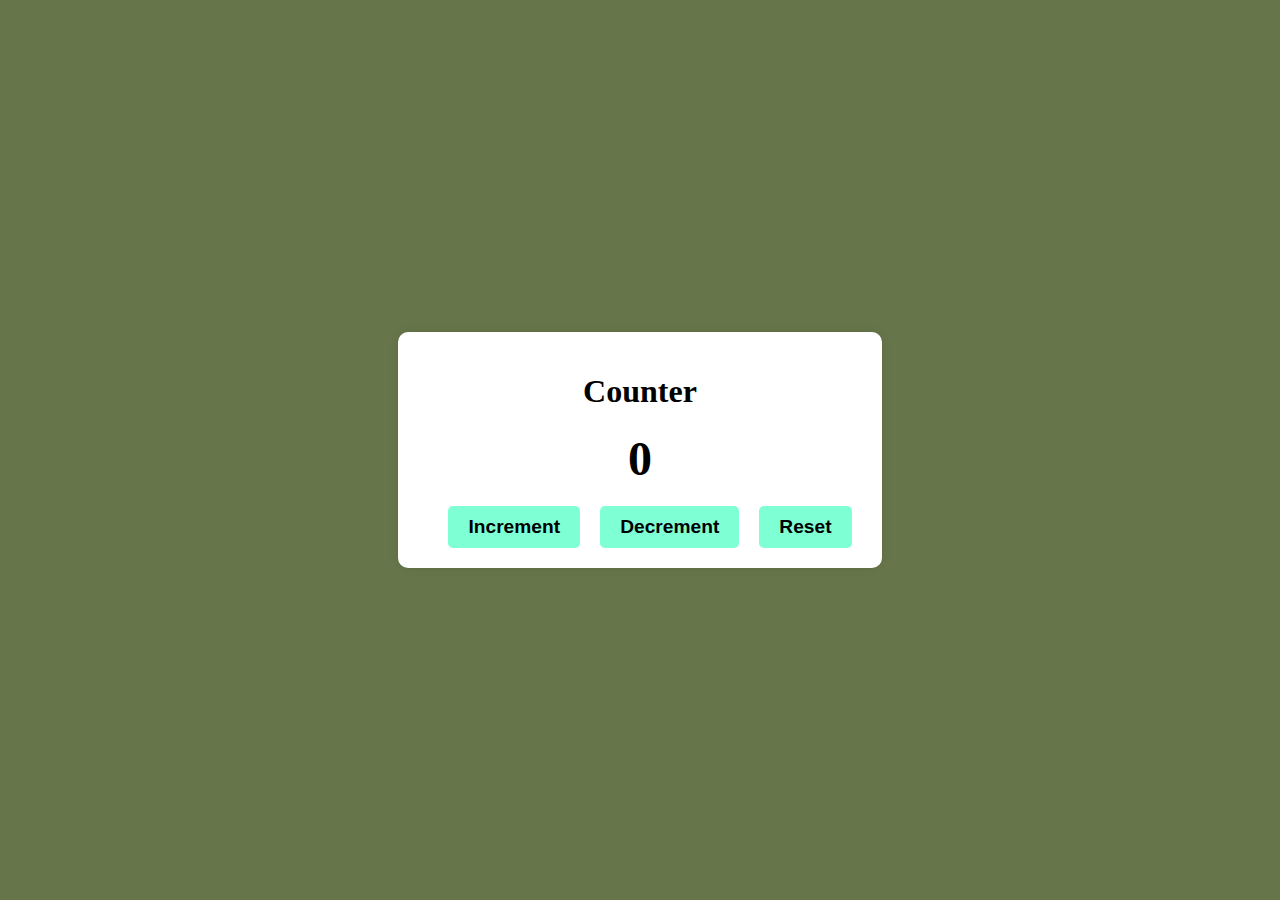
<file: Counter Application/index.html>
<!DOCTYPE html>
<html lang="en">
<head>
    <meta charset="UTF-8">
    <meta name="viewport" content="width=device-width, initial-scale=1.0">
    <title>Counter Application</title>
    <link rel="stylesheet" href="style.css">
    <script src="script.js"></script>
</head>

<body>
    <div class="counter-container">
        <h1>Counter</h1>
        <div id="display" class="display">0</div>
        <div class="buttons">
            <button id="increment" class="button">Increment</button>
            <br></br>
            <button id="decrement" class="button">Decrement</button>
            <br></br>
            <button id="reset" class="button">Reset</button>
        </div>
    </div>
</body>
</html>
</file>
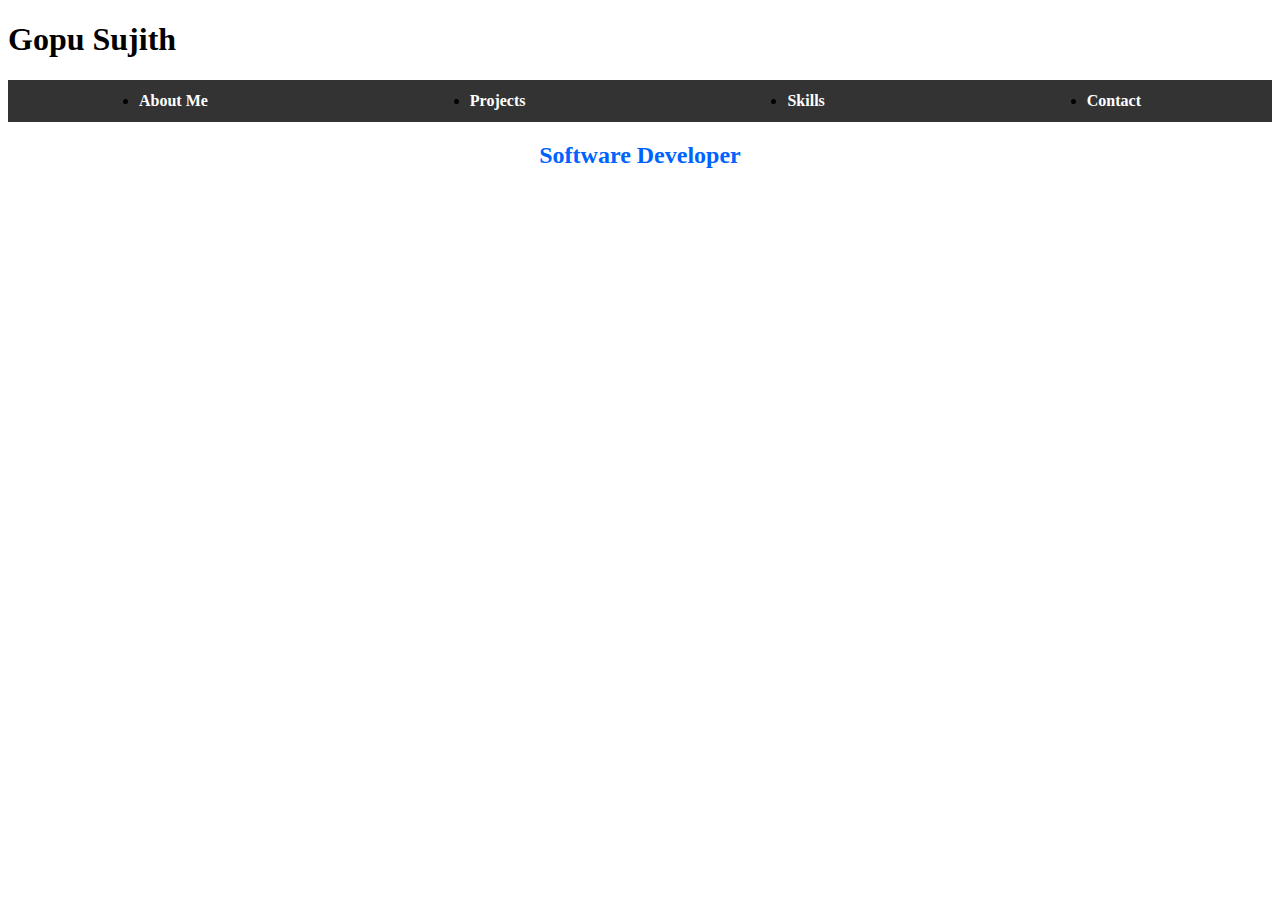
<file: My portfolio/index.html>
<!DOCTYPE html>
<html lang="en">
<head>
    <meta charset="UTF-8">
    <meta name="viewport" content="width=device-width, initial-scale=1.0">
    <title>My Portfolio</title>
    <link rel="stylesheet" href="style.css">
</head>
<body>
    <header>
        <div class="container">
            <h1>Gopu Sujith</h1>
            <nav>
                <ul>
                    <li><a href="#about">About Me</a></li>
                    <li><a href="#projects">Projects</a></li>
                    <li><a href="#skills">Skills</a></li>
                    <li><a href="#contact">Contact</a></li>
                </ul>
            </nav>
            <p class="tagline"><h2> Software Developer</h2></p>
        </div>
    </header>
    
    <div class="content" id="about">
        <h2>Welcome to the About Page</h2>
        
        <p>I am highly motivated and ambitious software developer from Mahabubabad, Telangana, with a strong foundation in Java, MySQL, and React JS. Seeking an entry-level position in the software industry, I aims to utilize the extensive knowledge gained during my Bachelor’s degree in Electronics and Communication Engineering from Guru Nanak Institutions Technical Campus, Hyderabad. With proficiency in C, Java, HTML, CSS, JavaScript, React JS, and Express JS, I developed key projects including a bank security system with automatic voice announcements and an Arduino-based LPG leakage detection system and animated portfolio website showcases my skills in web development. I have completed certifications as a Full-Stack Developer from UpGrad and has undergone industrial training at BSNL. I possesses excellent teamwork, problem-solving, and communication skills. Born on March 15, 2001, I'am fluent in English, Hindi, and Telugu. </p>
      </div>
      <div class="content" id="projects">
        <h2>Welcome to the About Page</h2>
        <h1>Bank security with automatic voice announcement system</h1>
        <h1>Arduino - Based LPG Leakage Detection and Prevention System</h1>
        <h1>Animated portfolio Website Using-HTML, CSS, JavaScript</h1>

      </div>
      <div class="content" id="skills">
        <h2>Welcome to the Skill Page</h2>
        
        <h1>
            <ol>
                <li>JAVA</li>
                <li>HTML</li>
                <li>CSS</li>
                <li>JAVA SCRIPT</li>
                <li>REACT JS</li>
                <li>EXPRESS JS</li>
                <li>SQL</li>
            </ol>
        </h1>

      </div>
      <div class="content" id="contact">
        <h1>Contact Me</h1>
        <form>
            <label for="name">Name:</label>
            <input type="text" id="name" name="name" required /><br /><br />
            <label for="email">Email:</label>
            <input type="email" id="email" name="email" required /><br /><br />
            <label for="message">Message:</label>
            <textarea id="message" name="message" rows="4" required></textarea
            ><br /><br />
            <button type="submit">Submit</button>
          </form>
      </div>
            
    
             
    
</body>
</html>
</file>
<file: Counter Application/style.css>
body {
    font-family: 'Times New Roman', Times, serif;
    display: flex;
    justify-content: center;
    align-items: center;
    height: 100vh;
    margin: 0;
    background-color: #67764a;
    font-display:green;
    font-weight: bold;
    
}

.counter-container {
    text-align: center;
    background-color: #fff;
    padding: 20px;
    border-radius: 10px;
    box-shadow: 0 0 10px rgba(0, 0, 0, 0.1);
    
    
}

.display {
    font-size: 3em;
    margin: 20px 0;
}

.buttons {
    display: flex;
    justify-content: space-between;
    margin-left: 10px;
    margin-right: 10px;
    border-radius: 5px;
    font-weight: 800;
    
    
}

.button {
    padding: 10px 20px;
    font-size: 1.2em;
    border: black;
    border-radius: 5px;
    cursor: pointer;
    transition: background-color 0.3s;
    background-color: aquamarine;
    font-weight: 700;
    justify-content: space-between;
    display: flex;
    margin-left: 20px;
    
   
}

.button:hover {
    background-color:whitesmoke;
}

@media (max-width: 600px) {
    .button {
        padding: 10px;
        font-size: 1em;
    }
}
</file>
<file: My portfolio/style.css>
nav ul {
    /* flex will display list widely */
    display: flex;
    justify-content: space-around;
    background-color: #333;
  
    /*padding for border and content */
    padding: 12px 0px;
  }
  nav a {
    text-decoration: none;
    color: white;
    font-weight: bold;
  }
  h2 {
    font-weight: 700;
    color:rgb(0, 98, 255);
    font-weight: bold;
   text-align: center;

  }
  .content {
    display: none;
    text-align: center;
    margin: 20px;
  }
  :target {
    display: block;
  }
  #projects{
    text-align: left;
  }
  .content ol li{
    display: flex;
    text-align: center;
  }
</file>
